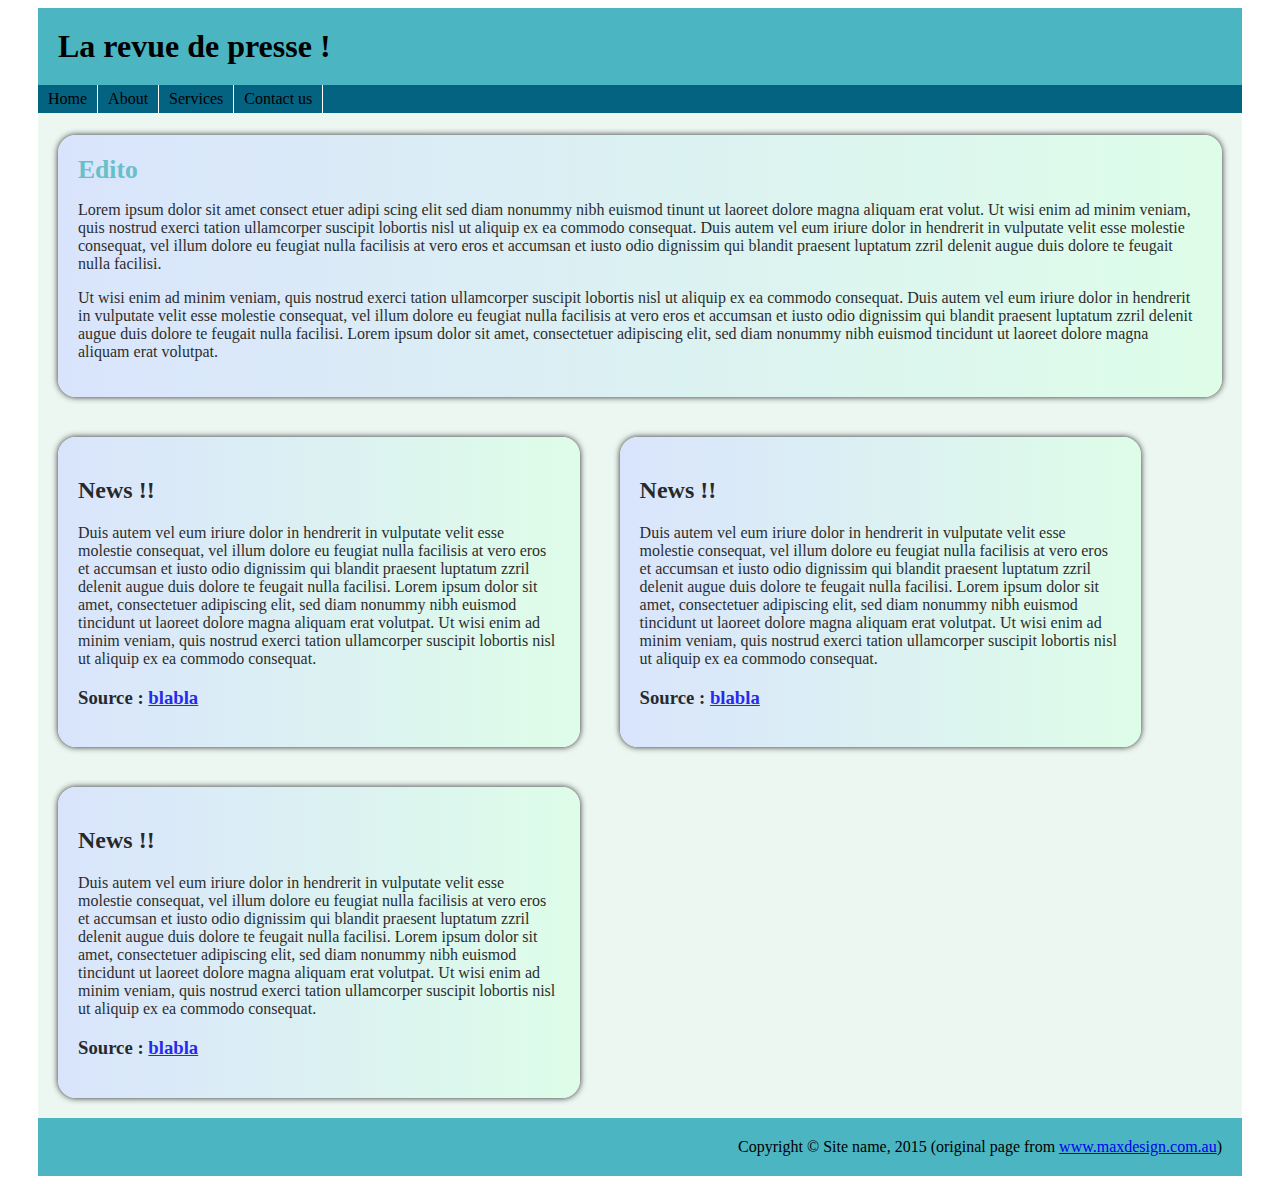
<file: index.html>
<!DOCTYPE html PUBLIC "-//W3C//DTD XHTML 1.0 Strict//FR"
        "http://www.w3.org/TR/xhtml1/DTD/xhtml1-strict.dtd">
<html xmlns="http://www.w3.org/1999/xhtml" xml:lang="fr" lang="fr">
<head>
	<meta http-equiv="content-type" content="text/html; charset=utf-8" />
	<title>Revue de presse</title>
	
	<link rel="stylesheet" href="style.css" type="text/css" media="screen" />
</head>
<body>
<div id="container">
	<div id="header">
		<h1>
			La revue de presse !
		</h1>
	</div>
	<div id="navigation">
		<ul>
			<li><a href="#">Home</a></li>
			<li><a href="#">About</a></li>
			<li><a href="#">Services</a></li>
			<li><a href="#">Contact us</a></li>
		</ul>
	</div>

	<div id="edito">
		<h2>
			Edito
		</h2>
		<p>
			Lorem ipsum dolor sit amet consect etuer adipi scing elit sed diam nonummy nibh euismod tinunt ut laoreet dolore magna aliquam erat volut. Ut wisi enim ad minim veniam, quis nostrud exerci tation ullamcorper suscipit lobortis nisl ut aliquip ex ea commodo consequat. Duis autem vel eum iriure dolor in hendrerit in vulputate velit esse molestie consequat, vel illum dolore eu feugiat nulla facilisis at vero eros et accumsan et iusto odio dignissim qui blandit praesent luptatum zzril delenit augue duis dolore te feugait nulla facilisi.
		</p>
		<p>
			Ut wisi enim ad minim veniam, quis nostrud exerci tation ullamcorper suscipit lobortis nisl ut aliquip ex ea commodo consequat. Duis autem vel eum iriure dolor in hendrerit in vulputate velit esse molestie consequat, vel illum dolore eu feugiat nulla facilisis at vero eros et accumsan et iusto odio dignissim qui blandit praesent luptatum zzril delenit augue duis dolore te feugait nulla facilisi. Lorem ipsum dolor sit amet, consectetuer adipiscing elit, sed diam nonummy nibh euismod tincidunt ut laoreet dolore magna aliquam erat volutpat.
		</p>
		
	</div>
	
	<div id="news">
		<h2>
			News !!
		</h2>
		<p>
			Duis autem vel eum iriure dolor in hendrerit in vulputate velit esse molestie consequat, vel illum dolore eu feugiat nulla facilisis at vero eros et accumsan et iusto odio dignissim qui blandit praesent luptatum zzril delenit augue duis dolore te feugait nulla facilisi. Lorem ipsum dolor sit amet, consectetuer adipiscing elit, sed diam nonummy nibh euismod tincidunt ut laoreet dolore magna aliquam erat volutpat. Ut wisi enim ad minim veniam, quis nostrud exerci tation ullamcorper suscipit lobortis nisl ut aliquip ex ea commodo consequat.
		</p>
		<h3>Source : <a href="#">blabla</a>
		</h3>
	</div>

	<div id="news">
		<h2>
			News !!
		</h2>
		<p>
			Duis autem vel eum iriure dolor in hendrerit in vulputate velit esse molestie consequat, vel illum dolore eu feugiat nulla facilisis at vero eros et accumsan et iusto odio dignissim qui blandit praesent luptatum zzril delenit augue duis dolore te feugait nulla facilisi. Lorem ipsum dolor sit amet, consectetuer adipiscing elit, sed diam nonummy nibh euismod tincidunt ut laoreet dolore magna aliquam erat volutpat. Ut wisi enim ad minim veniam, quis nostrud exerci tation ullamcorper suscipit lobortis nisl ut aliquip ex ea commodo consequat.
		</p>
		<h3>Source : <a href="#">blabla</a>
		</h3>
	</div>
	<div id="news">
		<h2>
			News !!
		</h2>
		<p>
			Duis autem vel eum iriure dolor in hendrerit in vulputate velit esse molestie consequat, vel illum dolore eu feugiat nulla facilisis at vero eros et accumsan et iusto odio dignissim qui blandit praesent luptatum zzril delenit augue duis dolore te feugait nulla facilisi. Lorem ipsum dolor sit amet, consectetuer adipiscing elit, sed diam nonummy nibh euismod tincidunt ut laoreet dolore magna aliquam erat volutpat. Ut wisi enim ad minim veniam, quis nostrud exerci tation ullamcorper suscipit lobortis nisl ut aliquip ex ea commodo consequat.
		</p>
		<h3>Source : <a href="#">blabla</a>
		</h3>
	</div>


	<div id="footer">
		Copyright © Site name, 2015
		(original page from <a href="http://www.maxdesign.com.au/articles/css-layouts/one-liquid/">www.maxdesign.com.au</a>)
	</div>
</div>
</body>
</html>
</file>
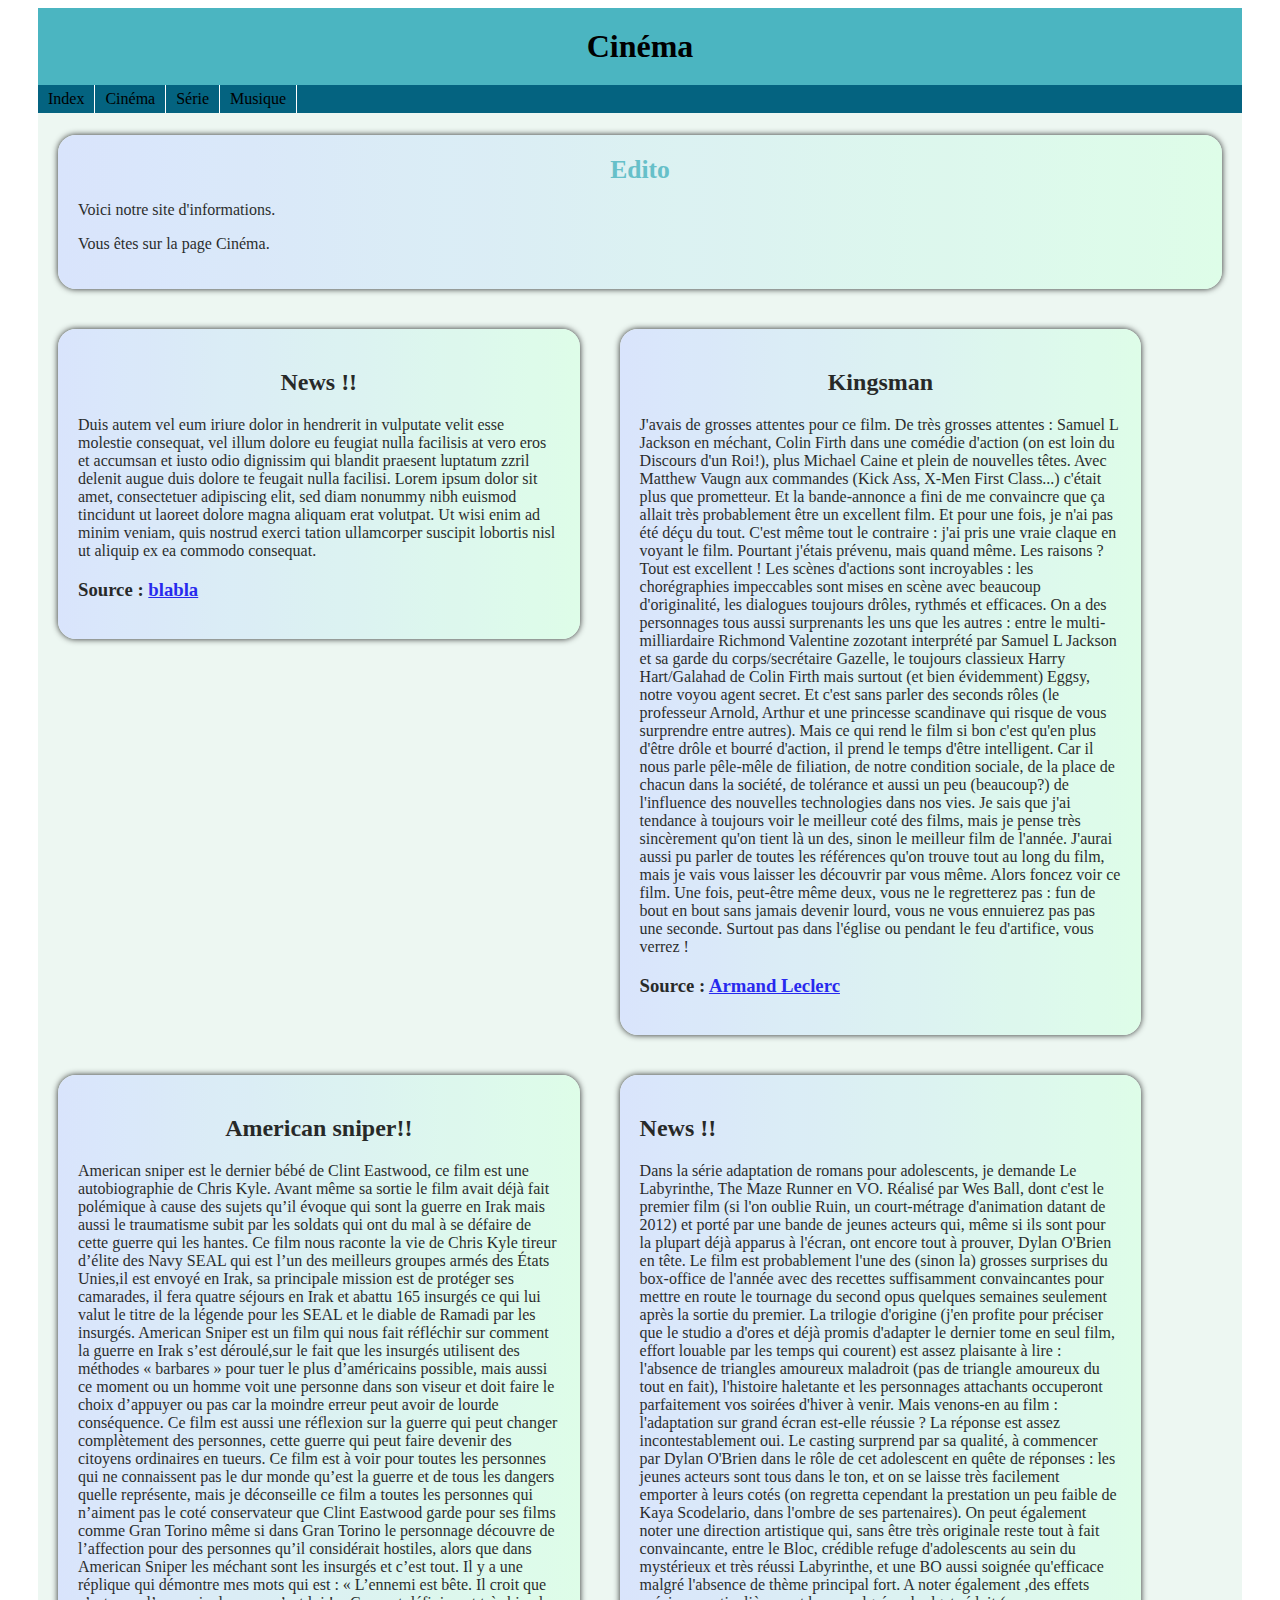
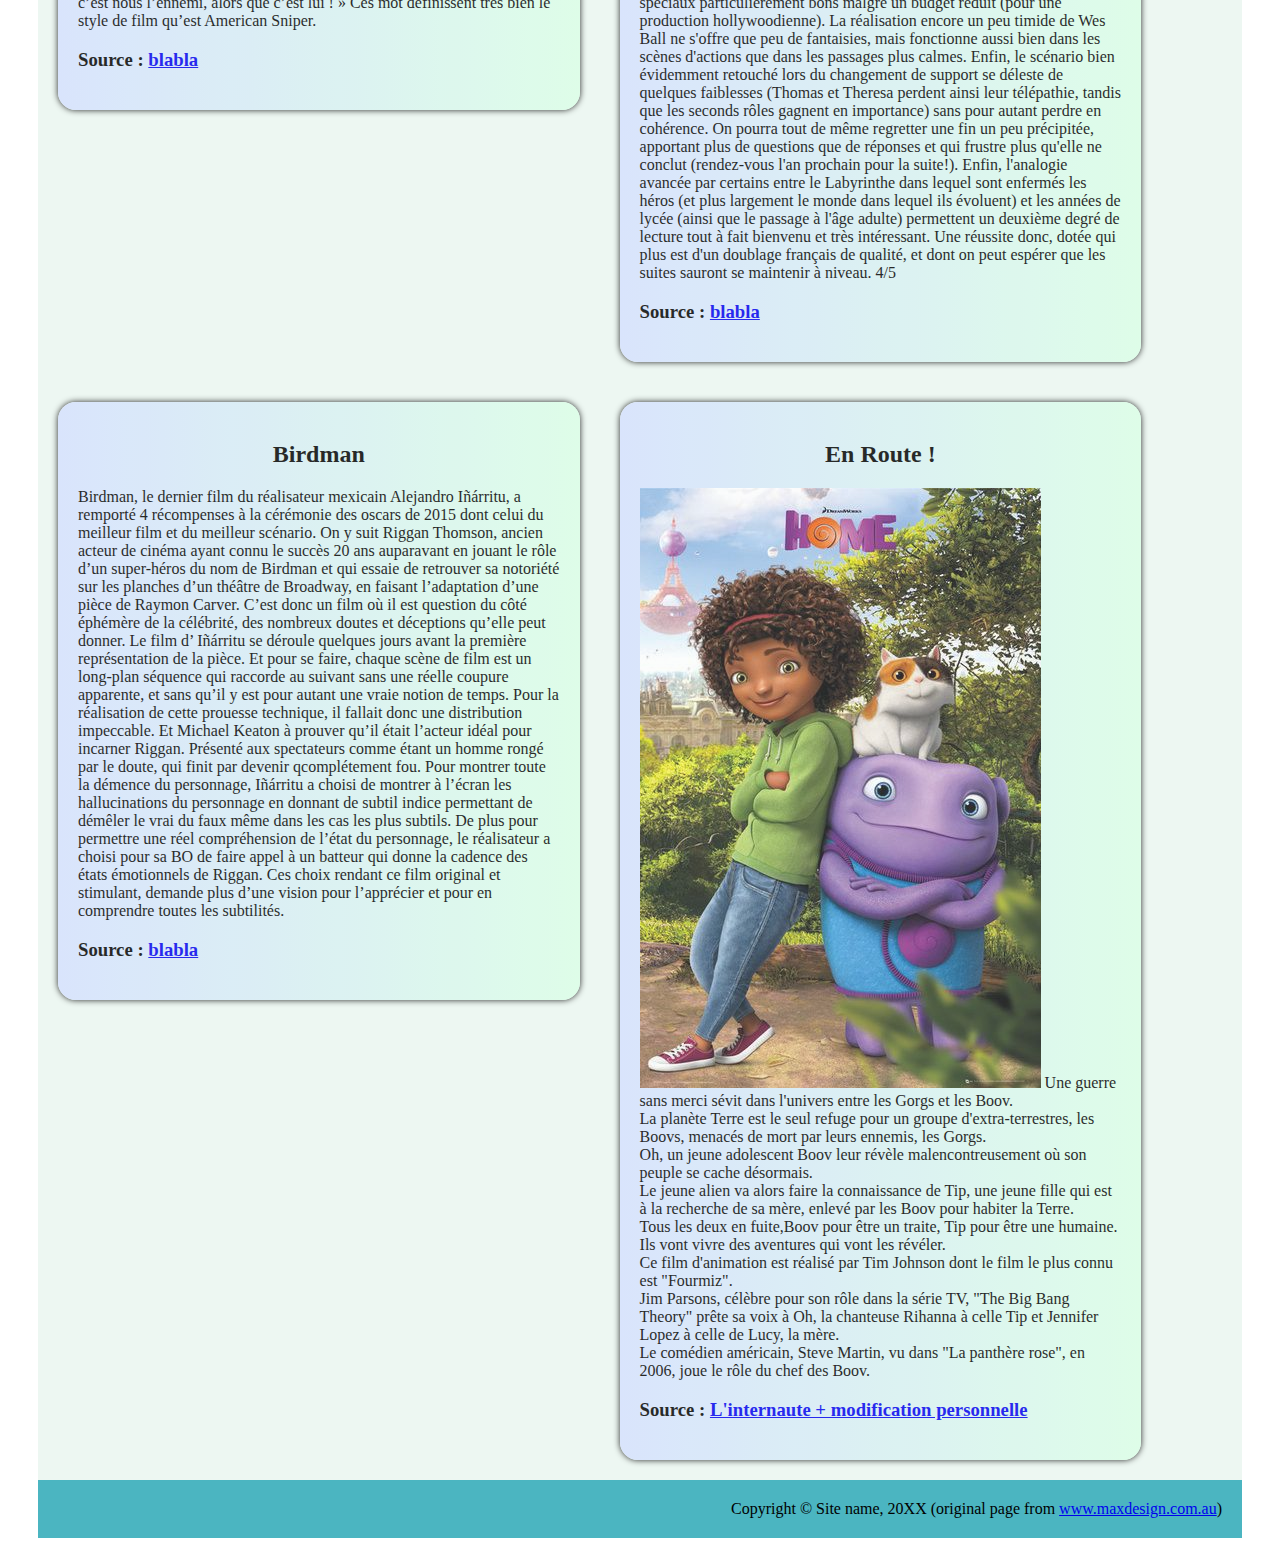
<file: cinema.html>
<!DOCTYPE html PUBLIC "-//W3C//DTD XHTML 1.0 Strict//FR"
        "http://www.w3.org/TR/xhtml1/DTD/xhtml1-strict.dtd">
<html xmlns="http://www.w3.org/1999/xhtml" xml:lang="fr" lang="fr">
<head>
	<meta http-equiv="content-type" content="text/html; charset=utf-8" />
	<title>Revue de presse</title>
	
	<link rel="stylesheet" href="style.css" type="text/css" media="screen" />
</head>
<body>
<div id="container">
	<div id="header">
		<h1>
			<center>Cinéma</center>
		</h1>
	</div>
	<div id="navigation">
		<ul>	
			<li><a href="index.html">Index</a></li>
			<li><a href="cinema.html">Cinéma</a></li>
			<li><a href="serie.html">Série</a></li>
			<li><a href="musique.html">Musique</a></li>
		</ul>
	</div>

	<div id="edito">
		<h2>
			<center>Edito</center>
		</h2>
		<p>
			Voici notre site d'informations.
		</p>
		<p>
			Vous êtes sur la page Cinéma.
		</p>
		
	</div>
	
	
	
	<!-- Jonathan -->
	<div id="news">
		<h2>
			<center>News !!</center>
		</h2>
		<p>
			Duis autem vel eum iriure dolor in hendrerit in vulputate velit esse molestie consequat, vel illum dolore eu feugiat nulla facilisis at vero eros et accumsan et iusto odio dignissim qui blandit praesent luptatum zzril delenit augue duis dolore te feugait nulla facilisi. Lorem ipsum dolor sit amet, consectetuer adipiscing elit, sed diam nonummy nibh euismod tincidunt ut laoreet dolore magna aliquam erat volutpat. Ut wisi enim ad minim veniam, quis nostrud exerci tation ullamcorper suscipit lobortis nisl ut aliquip ex ea commodo consequat.
		</p>
		<h3>Source : <a href="#">blabla</a>
		</h3>
	</div>



	<!-- Nicolas -->
	<div id="news">
		<h2>
			<center>Kingsman</center>
		</h2>
		<p>
			J'avais de grosses attentes pour ce film. De très grosses attentes : Samuel L Jackson en méchant, Colin Firth dans une comédie d'action (on est loin du Discours d'un Roi!), plus Michael Caine et plein de nouvelles têtes. Avec Matthew Vaugn aux commandes (Kick Ass, X-Men First Class...) c'était plus que prometteur. Et la bande-annonce a fini de me convaincre que ça allait très probablement être un excellent film. Et pour une fois, je n'ai pas été déçu du tout. C'est même tout le contraire : j'ai pris une vraie claque en voyant le film. Pourtant j'étais prévenu, mais quand même. Les raisons ? Tout est excellent ! Les scènes d'actions sont incroyables : les chorégraphies impeccables sont mises en scène avec beaucoup d'originalité, les dialogues toujours drôles, rythmés et efficaces. On a des personnages tous aussi surprenants les uns que les autres : entre le multi-milliardaire Richmond Valentine zozotant interprété par Samuel L Jackson et sa garde du corps/secrétaire Gazelle, le toujours classieux Harry Hart/Galahad de Colin Firth mais surtout (et bien évidemment) Eggsy, notre voyou agent secret. Et c'est sans parler des seconds rôles (le professeur Arnold, Arthur et une princesse scandinave qui risque de vous surprendre entre autres). Mais ce qui rend le film si bon c'est qu'en plus d'être drôle et bourré d'action, il prend le temps d'être intelligent. Car il nous parle pêle-mêle de filiation, de notre condition sociale, de la place de chacun dans la société, de tolérance et aussi un peu (beaucoup?) de l'influence des nouvelles technologies dans nos vies. Je sais que j'ai tendance à toujours voir le meilleur coté des films, mais je pense très sincèrement qu'on tient là un des, sinon le meilleur film de l'année. J'aurai aussi pu parler de toutes les références qu'on trouve tout au long du film, mais je vais vous laisser les découvrir par vous même. Alors foncez voir ce film. Une fois, peut-être même deux, vous ne le regretterez pas : fun de bout en bout sans jamais devenir lourd, vous ne vous ennuierez pas pas une seconde. Surtout pas dans l'église ou pendant le feu d'artifice, vous verrez ! 
		</p>
		<h3>Source : <a href="#">Armand Leclerc</a>
		</h3>
	</div>
	
	
	
	<!-- N'Euriel -->
	<div id="news">
		<h2>
			<center> American sniper!!</center>
		</h2>
		<p>
			American sniper est le dernier bébé de Clint Eastwood, ce film est une autobiographie de Chris Kyle. Avant même sa sortie le film avait déjà fait polémique à cause des sujets qu’il évoque qui sont la guerre en Irak mais aussi le traumatisme subit par les soldats qui ont du mal à se défaire de cette guerre qui les hantes. Ce film nous raconte la vie de Chris Kyle tireur d’élite des Navy SEAL qui est l’un des meilleurs groupes armés des États Unies,il est envoyé en Irak, sa principale mission est de protéger ses camarades, il fera quatre séjours en Irak et abattu 165 insurgés ce qui lui valut le titre de la légende pour les SEAL et le diable de Ramadi par les insurgés. American Sniper est un film qui nous fait réfléchir sur comment la guerre en Irak s’est déroulé,sur le fait que les insurgés utilisent des méthodes « barbares » pour tuer le plus d’américains possible, mais aussi ce moment ou un homme voit une personne dans son viseur et doit faire le choix d’appuyer ou pas car la moindre erreur peut avoir de lourde conséquence. Ce film est aussi une réflexion sur la guerre qui peut changer complètement des personnes, cette guerre qui peut faire devenir des citoyens ordinaires en tueurs. Ce film est à voir pour toutes les personnes qui ne connaissent pas le dur monde qu’est la guerre et de tous les dangers quelle représente, mais je déconseille ce film a toutes les personnes qui n’aiment pas le coté conservateur que Clint Eastwood garde pour ses films comme Gran Torino même si dans Gran Torino le personnage découvre de l’affection pour des personnes qu’il considérait hostiles, alors que dans American Sniper les méchant sont les insurgés et c’est tout. Il y a une réplique qui démontre mes mots qui est : « L’ennemi est bête. Il croit que c’est nous l’ennemi, alors que c’est lui ! » Ces mot définissent très bien le style de film qu’est American Sniper. 
		</p>
		<h3>Source : <a href="#">blabla</a>
		</h3>
	</div>



	<!-- Armand -->
	<div id="news">
		<h2>
			News !!
		</h2>
		<p>
			Dans la série adaptation de romans pour adolescents, je demande Le Labyrinthe, The Maze Runner en VO. Réalisé par Wes Ball, dont c'est le premier film (si l'on oublie Ruin, un court-métrage d'animation datant de 2012) et porté par une bande de jeunes acteurs qui, même si ils sont pour la plupart déjà apparus à l'écran, ont encore tout à prouver, Dylan O'Brien en tête. Le film est probablement l'une des (sinon la) grosses surprises du box-office de l'année avec des recettes suffisamment convaincantes pour mettre en route le tournage du second opus quelques semaines seulement après la sortie du premier. La trilogie d'origine (j'en profite pour préciser que le studio a d'ores et déjà promis d'adapter le dernier tome en seul film, effort louable par les temps qui courent) est assez plaisante à lire : l'absence de triangles amoureux maladroit (pas de triangle amoureux du tout en fait), l'histoire haletante et les personnages attachants occuperont parfaitement vos soirées d'hiver à venir. Mais venons-en au film : l'adaptation sur grand écran est-elle réussie ? La réponse est assez incontestablement oui. Le casting surprend par sa qualité, à commencer par Dylan O'Brien dans le rôle de cet adolescent en quête de réponses : les jeunes acteurs sont tous dans le ton, et on se laisse très facilement emporter à leurs cotés (on regretta cependant la prestation un peu faible de Kaya Scodelario, dans l'ombre de ses partenaires). On peut également noter une direction artistique qui, sans être très originale reste tout à fait convaincante, entre le Bloc, crédible refuge d'adolescents au sein du mystérieux et très réussi Labyrinthe, et une BO aussi soignée qu'efficace malgré l'absence de thème principal fort. A noter également ,des effets spéciaux particulièrement bons malgré un budget réduit (pour une production hollywoodienne). La réalisation encore un peu timide de Wes Ball ne s'offre que peu de fantaisies, mais fonctionne aussi bien dans les scènes d'actions que dans les passages plus calmes. Enfin, le scénario bien évidemment retouché lors du changement de support se déleste de quelques faiblesses (Thomas et Theresa perdent ainsi leur télépathie, tandis que les seconds rôles gagnent en importance) sans pour autant perdre en cohérence. On pourra tout de même regretter une fin un peu précipitée, apportant plus de questions que de réponses et qui frustre plus qu'elle ne conclut (rendez-vous l'an prochain pour la suite!). Enfin, l'analogie avancée par certains entre le Labyrinthe dans lequel sont enfermés les héros (et plus largement le monde dans lequel ils évoluent) et les années de lycée (ainsi que le passage à l'âge adulte) permettent un deuxième degré de lecture tout à fait bienvenu et très intéressant. Une réussite donc, dotée qui plus est d'un doublage français de qualité, et dont on peut espérer que les suites sauront se maintenir à niveau. 4/5 
		</p>
		<h3>Source : <a href="#">blabla</a>
		</h3>
	</div>



	<!-- Kiki' -->
	<div id="news">
		<h2>
			<center>Birdman</center>
		</h2>
		<p>
			Birdman, le dernier film du réalisateur mexicain Alejandro Iñárritu, a remporté 4 récompenses à la cérémonie des oscars de 2015 dont celui du meilleur film et du meilleur scénario. On y suit Riggan Thomson, ancien acteur de cinéma ayant connu le succès 20 ans auparavant en jouant le rôle d’un super-héros du nom de Birdman et qui essaie de retrouver sa notoriété sur les planches d’un théâtre de Broadway, en faisant l’adaptation d’une pièce de Raymon Carver. C’est donc un film où il est question du côté éphémère de la célébrité, des nombreux doutes et déceptions qu’elle peut donner. Le film d’ Iñárritu se déroule quelques jours avant la première représentation de la pièce. Et pour se faire, chaque scène de film est un long-plan séquence qui raccorde au suivant sans une réelle coupure apparente, et sans qu’il y est pour autant une vraie notion de temps. Pour la réalisation de cette prouesse technique, il fallait donc une distribution impeccable. Et Michael Keaton à prouver qu’il était l’acteur idéal pour incarner Riggan. Présenté aux spectateurs comme étant un homme rongé par le doute, qui finit par devenir qcomplétement fou. Pour montrer toute la démence du personnage, Iñárritu a choisi de montrer à l’écran les hallucinations du personnage en donnant de subtil indice permettant de démêler le vrai du faux même dans les cas les plus subtils. De plus pour permettre une réel compréhension de l’état du personnage, le réalisateur a choisi pour sa BO de faire appel à un batteur qui donne la cadence des états émotionnels de Riggan. Ces choix rendant ce film original et stimulant, demande plus d’une vision pour l’apprécier et pour en comprendre toutes les subtilités. 
		</p>
		<h3>Source : <a href="#">blabla</a>
		</h3>
	</div>



	<!-- Valou' -->
	<div id="news">
		<h2>
			<center> En Route ! </center>
		</h2>
		<p>
			<img src="enroute.jpg" alt="illustration"/>
Une guerre sans merci sévit dans l'univers entre les Gorgs et les Boov.
<br/>La planète Terre est le seul refuge pour un groupe d'extra-terrestres, les Boovs, menacés de mort par leurs ennemis, les Gorgs.
<br/>Oh, un jeune adolescent Boov leur révèle malencontreusement où son peuple se cache désormais.
<br/>Le jeune alien va alors faire la connaissance de Tip, une jeune fille qui est à la recherche de sa mère, enlevé par les Boov pour habiter la Terre.
<br/>Tous les deux en fuite,Boov pour être un traite, Tip pour être une humaine.
<br/>Ils vont vivre des aventures qui vont les révéler.
<br/>Ce film d'animation est réalisé par Tim Johnson dont le film le plus connu est "Fourmiz".
<br/>Jim Parsons, célèbre pour son rôle dans la série TV, "The Big Bang Theory" prête sa voix à Oh, la chanteuse Rihanna à celle Tip et Jennifer Lopez à celle de Lucy, la mère.
<br/>Le comédien américain, Steve Martin, vu dans "La panthère rose", en 2006, joue le rôle du chef des Boov.
<br/>
</p>
		<h3>Source : <a href="#">L'internaute + modification personnelle</a>
		</h3>
	</div>


	<div id="footer">
		Copyright © Site name, 20XX
		(original page from <a href="http://www.maxdesign.com.au/articles/css-layouts/one-liquid/">www.maxdesign.com.au</a>)
	</div>
</div>
</body>
</html>
</file>
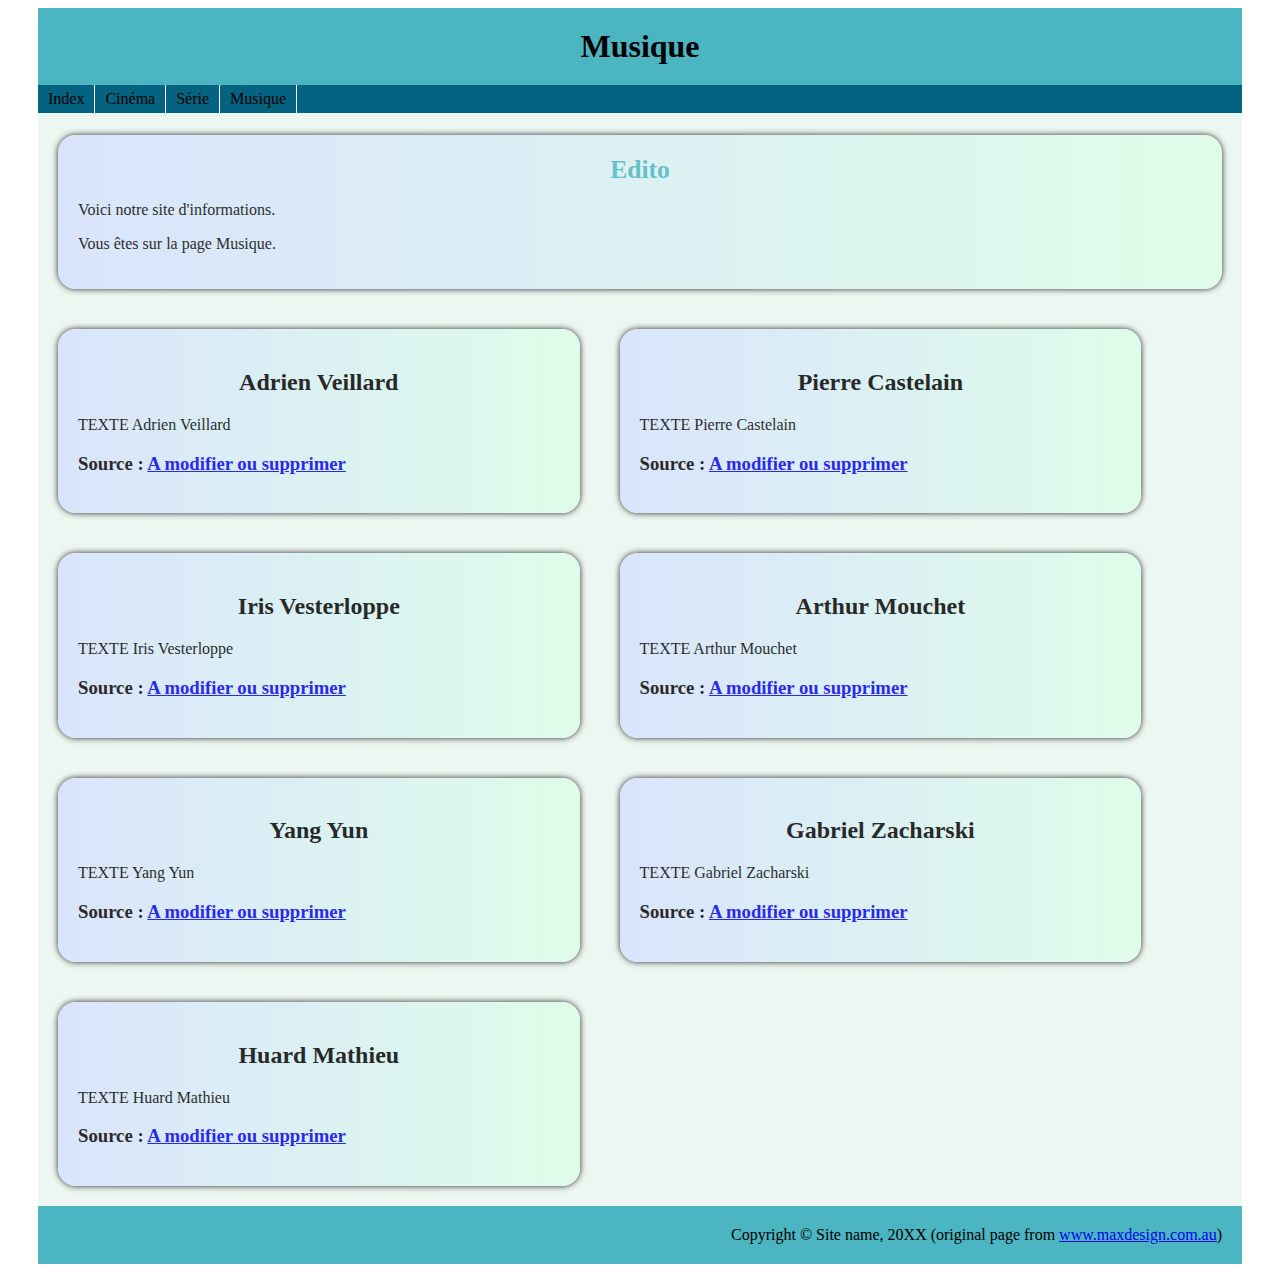
<file: musique.html>
<!DOCTYPE html PUBLIC "-//W3C//DTD XHTML 1.0 Strict//FR"
        "http://www.w3.org/TR/xhtml1/DTD/xhtml1-strict.dtd">
<html xmlns="http://www.w3.org/1999/xhtml" xml:lang="fr" lang="fr">
<head>
	<meta http-equiv="content-type" content="text/html; charset=utf-8" />
	<title>Revue de presse</title>
	
	<link rel="stylesheet" href="style.css" type="text/css" media="screen" />
</head>
<body>
<div id="container">
	<div id="header">
		<h1>
			<center>Musique</center>
		</h1>
	</div>
	<div id="navigation">
		<ul>	
			<li><a href="index.html">Index</a></li>
			<li><a href="cinema.html">Cinéma</a></li>
			<li><a href="serie.html">Série</a></li>
			<li><a href="musique.html">Musique</a></li>
		</ul>
	</div>

	<div id="edito">
		<h2>
			<center>Edito</center>
		</h2>
		<p>
			Voici notre site d'informations.
		</p>
		<p>
			Vous êtes sur la page Musique.
		</p>
		
	</div>
	
	<div id="news">
		<h2>
			<center>Adrien Veillard</center>
		</h2>
		<p>
		TEXTE Adrien Veillard
		</p>
		<h3>Source : <a href="#">A modifier ou supprimer</a>
		</h3>
	</div>

	<div id="news">
		<h2>
			<center>Pierre Castelain</center>
		</h2>
		<p>
		TEXTE Pierre Castelain
		</p>
		<h3>Source : <a href="#">A modifier ou supprimer</a>
		</h3>
	</div>
	<div id="news">
		<h2>
			<center>Iris Vesterloppe</center>
		</h2>
		<p>
		TEXTE Iris Vesterloppe
		</p>
		<h3>Source : <a href="#">A modifier ou supprimer</a>
		</h3>
	</div>

	<div id="news">
		<h2>
			<center>Arthur Mouchet</center>
		</h2>
		<p>
		TEXTE Arthur Mouchet
		</p>
		<h3>Source : <a href="#">A modifier ou supprimer</a>
		</h3>
	</div>

	<div id="news">
		<h2>
			<center>Yang Yun</center>
		</h2>
		<p>
		TEXTE Yang Yun
		</p>
		<h3>Source : <a href="#">A modifier ou supprimer</a>
		</h3>
	</div>
	
	<div id="news">
		<h2>
			<center>Gabriel Zacharski</center>
		</h2>
		<p>
		TEXTE Gabriel Zacharski
		</p>
		<h3>Source : <a href="#">A modifier ou supprimer</a>
		</h3>
	</div>

	<div id="news">
		<h2>
			<center>Huard Mathieu</center>
		</h2>
		<p>
		TEXTE Huard Mathieu
		</p>
		<h3>Source : <a href="#">A modifier ou supprimer</a>
		</h3>
	</div>

	<div id="footer">
		Copyright © Site name, 20XX
		(original page from <a href="http://www.maxdesign.com.au/articles/css-layouts/one-liquid/">www.maxdesign.com.au</a>)
	</div>
</div>
</body>
</html>
</file>
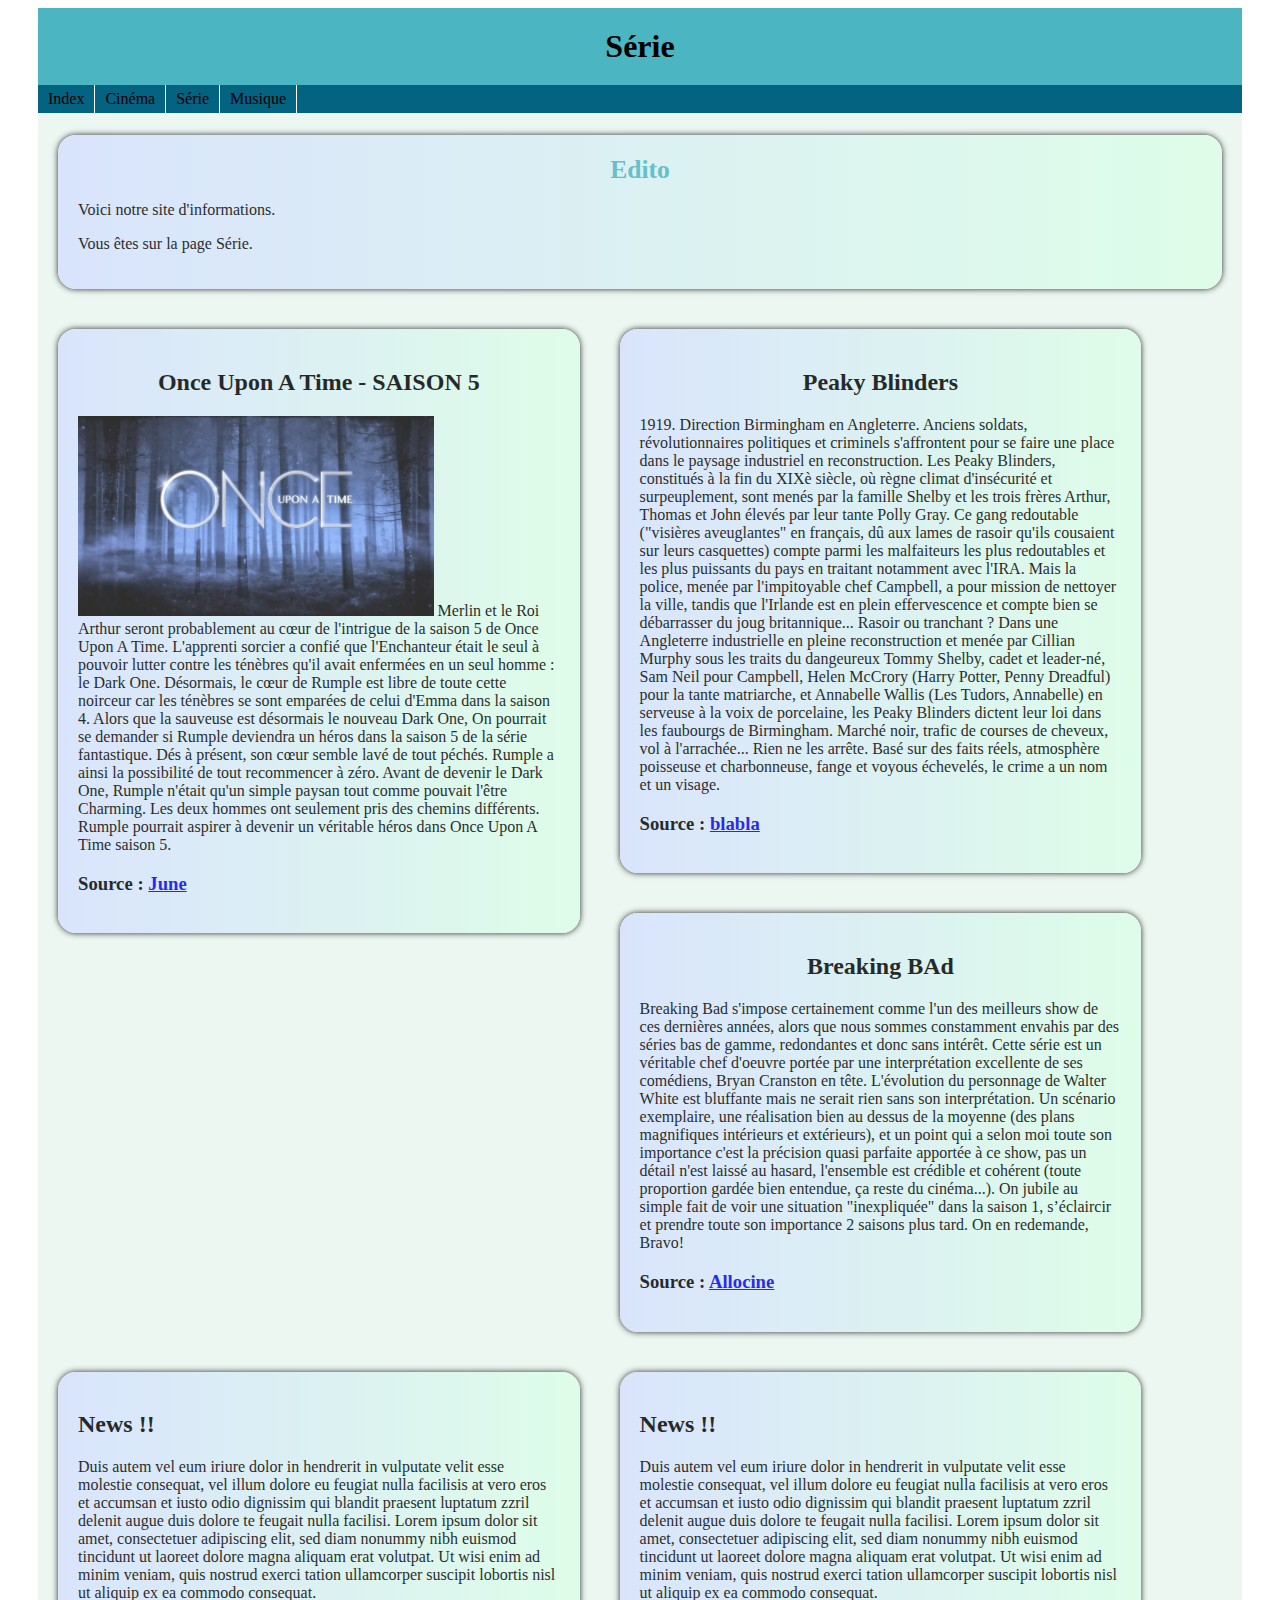
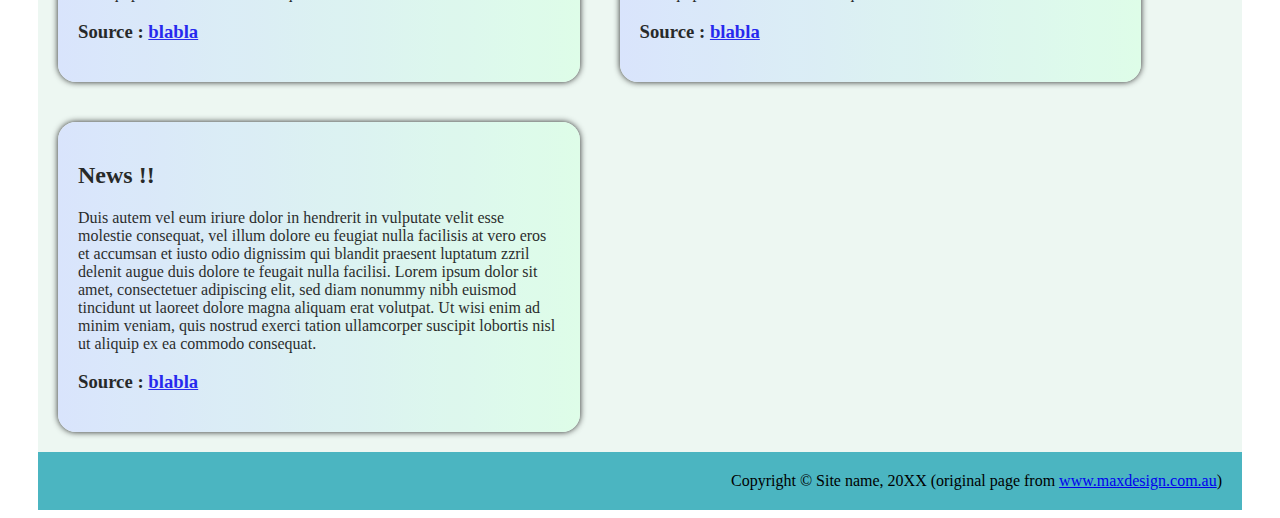
<file: serie.html>
<!DOCTYPE html PUBLIC "-//W3C//DTD XHTML 1.0 Strict//FR"
        "http://www.w3.org/TR/xhtml1/DTD/xhtml1-strict.dtd">
<html xmlns="http://www.w3.org/1999/xhtml" xml:lang="fr" lang="fr">
<head>
	<meta http-equiv="content-type" content="text/html; charset=utf-8" />
	<title>Revue de presse</title>
	
	<link rel="stylesheet" href="style.css" type="text/css" media="screen" />
</head>
<body>
<div id="container">
	<div id="header">
		<h1>
			<center>Série</center>
		</h1>
	</div>
	<div id="navigation">
		<ul>	
			<li><a href="index.html">Index</a></li>
			<li><a href="cinema.html">Cinéma</a></li>
			<li><a href="serie.html">Série</a></li>
			<li><a href="musique.html">Musique</a></li>
		</ul>
	</div>

	<div id="edito">
		<h2>
			<center>Edito</center>
		</h2>
		<p>
			Voici notre site d'informations.
		</p>
		<p>
			Vous êtes sur la page Série.
		</p>
		
	</div>
	
	
	<!-- Heloise -->
	<div id="news">
		<h2>
			<center>Once Upon A Time - SAISON 5 </center>
		</h2>
		<p>
<img id="OUAT" src="ouat.jpg" height="200">
			Merlin et le Roi Arthur seront probablement au cœur de l'intrigue de la saison 5 de Once Upon A Time. L'apprenti sorcier a confié que l'Enchanteur était le seul à pouvoir lutter contre les ténèbres qu'il avait enfermées en un seul homme : le Dark One. Désormais, le cœur de Rumple est libre de toute cette noirceur car les ténèbres se sont emparées de celui d'Emma dans la saison 4. Alors que la sauveuse est désormais le nouveau Dark One, On pourrait se demander si Rumple deviendra un héros dans la saison 5 de la série fantastique. Dés à présent, son cœur semble lavé de tout péchés. Rumple a ainsi la possibilité de tout recommencer à zéro. Avant de devenir le Dark One, Rumple n'était qu'un simple paysan tout comme pouvait l'être Charming. Les deux hommes ont seulement pris des chemins différents. Rumple pourrait aspirer à devenir un véritable héros dans Once Upon A Time saison 5.
		</p>
		<h3>Source : <a href="http://www.june.fr/once-upon-a-time-saison-5-rumple-peut-il-devenir-un-heros-a409447.html">June</a>
		</h3>
	</div>

	<!-- Ludivine -->
	<div id="news">
		<h2>
			<center>Peaky Blinders</center>
		</h2>
		<p>
1919. Direction Birmingham en Angleterre. Anciens soldats, révolutionnaires politiques et criminels s'affrontent pour se faire une place dans le paysage industriel en reconstruction. Les Peaky Blinders, constitués à la fin du XIXè siècle, où règne climat d'insécurité et surpeuplement, sont menés par la famille Shelby et les trois frères Arthur, Thomas et John élevés par leur tante Polly Gray. Ce gang redoutable ("visières aveuglantes" en français, dû aux lames de rasoir qu'ils cousaient sur leurs casquettes) compte parmi les malfaiteurs les plus redoutables et les plus puissants du pays en traitant notamment avec l'IRA. Mais la police, menée par l'impitoyable chef Campbell, a pour mission de nettoyer la ville, tandis que l'Irlande est en plein effervescence et compte bien se débarrasser du joug britannique...

Rasoir ou tranchant ?
Dans une Angleterre industrielle en pleine reconstruction et menée par Cillian Murphy sous les traits du dangeureux Tommy Shelby, cadet et leader-né, Sam Neil pour Campbell, Helen McCrory (Harry Potter, Penny Dreadful) pour la tante matriarche, et Annabelle Wallis (Les Tudors, Annabelle) en serveuse à la voix de porcelaine, les Peaky Blinders dictent leur loi dans les faubourgs de Birmingham. Marché noir, trafic de courses de cheveux, vol à l'arrachée... Rien ne les arrête. Basé sur des faits réels, atmosphère poisseuse et charbonneuse, fange et voyous échevelés, le crime a un nom et un visage.
		</p>
		<h3>Source : <a href="#">blabla</a>
		</h3>
	</div>
	
	<!-- Odin -->
	<div id="news">
		<h2>
			<center>Breaking BAd</center>
		</h2>
		<p>
			 Breaking Bad s'impose certainement comme l'un des meilleurs show de ces dernières années, alors que nous sommes constamment envahis par des séries bas de gamme, redondantes et donc sans intérêt. Cette série est un véritable chef d'oeuvre portée par une interprétation excellente de ses comédiens, Bryan Cranston en tête. L'évolution du personnage de Walter White est bluffante mais ne serait rien sans son interprétation. Un scénario exemplaire, une réalisation bien au dessus de la moyenne (des plans magnifiques intérieurs et extérieurs), et un point qui a selon moi toute son importance c'est la précision quasi parfaite apportée à ce show, pas un détail n'est laissé au hasard, l'ensemble est crédible et cohérent (toute proportion gardée bien entendue, ça reste du cinéma...). On jubile au simple fait de voir une situation "inexpliquée" dans la saison 1, s’éclaircir et prendre toute son importance 2 saisons plus tard. On en redemande, Bravo! 
		</p>
		<h3>Source : <a href="http://www.allocine.fr/series/ficheserie_gen_cserie=3517.html">Allocine</a>
		</h3>
	</div>

	<!-- Gael -->
	<div id="news">
		<h2>
			News !!
		</h2>
		<p>
			Duis autem vel eum iriure dolor in hendrerit in vulputate velit esse molestie consequat, vel illum dolore eu feugiat nulla facilisis at vero eros et accumsan et iusto odio dignissim qui blandit praesent luptatum zzril delenit augue duis dolore te feugait nulla facilisi. Lorem ipsum dolor sit amet, consectetuer adipiscing elit, sed diam nonummy nibh euismod tincidunt ut laoreet dolore magna aliquam erat volutpat. Ut wisi enim ad minim veniam, quis nostrud exerci tation ullamcorper suscipit lobortis nisl ut aliquip ex ea commodo consequat.
		</p>
		<h3>Source : <a href="#">blabla</a>
		</h3>
	</div>
	
	<!-- Laure -->
	<div id="news">
		<h2>
			News !!
		</h2>
		<p>
			Duis autem vel eum iriure dolor in hendrerit in vulputate velit esse molestie consequat, vel illum dolore eu feugiat nulla facilisis at vero eros et accumsan et iusto odio dignissim qui blandit praesent luptatum zzril delenit augue duis dolore te feugait nulla facilisi. Lorem ipsum dolor sit amet, consectetuer adipiscing elit, sed diam nonummy nibh euismod tincidunt ut laoreet dolore magna aliquam erat volutpat. Ut wisi enim ad minim veniam, quis nostrud exerci tation ullamcorper suscipit lobortis nisl ut aliquip ex ea commodo consequat.
		</p>
		<h3>Source : <a href="#">blabla</a>
		</h3>
	</div>

	<!-- Valentin -->
	<div id="news">
		<h2>
			News !!
		</h2>
		<p>
			Duis autem vel eum iriure dolor in hendrerit in vulputate velit esse molestie consequat, vel illum dolore eu feugiat nulla facilisis at vero eros et accumsan et iusto odio dignissim qui blandit praesent luptatum zzril delenit augue duis dolore te feugait nulla facilisi. Lorem ipsum dolor sit amet, consectetuer adipiscing elit, sed diam nonummy nibh euismod tincidunt ut laoreet dolore magna aliquam erat volutpat. Ut wisi enim ad minim veniam, quis nostrud exerci tation ullamcorper suscipit lobortis nisl ut aliquip ex ea commodo consequat.
		</p>
		<h3>Source : <a href="#">blabla</a>
		</h3>
	</div>


	<div id="footer">
		Copyright © Site name, 20XX
		(original page from <a href="http://www.maxdesign.com.au/articles/css-layouts/one-liquid/">www.maxdesign.com.au</a>)
	</div>
</div>
</body>
</html>
</file>
<file: style.css>
#container
{
	margin: 0 30px;
	background: #EDF7F2;
}

#header
{
	background: #4BB5C1;
	padding: 20px;
}

#header h1 { margin: 0; }

#navigation
{
	float: left;
	width: 100%;
	background: #046380;
}

#navigation ul
{
	margin: 0;
	padding: 0;
}

#navigation ul li
{
	list-style-type: none;
	display: inline;
}

#navigation li a
{
	display: block;
	float: left;
	padding: 5px 10px;
	color: #000000;
	text-decoration: none;
	border-right: 1px solid #fff;
}

#navigation li a:hover { background: #383; }

#edito
{
	clear: left;
	padding: 20px;
	margin: 20px;
	margin-top:50px;
	-webkit-border-radius: 18px;
	border-radius: 18px;
	-webkit-box-shadow: 0px 0px 6px #000000;
	box-shadow: 0px 0px 6px #000000;
	background-image: -webkit-gradient(linear, left top, right top, from(#d6e1ff), to(#dbffe7));
	background-image: -webkit-linear-gradient(left, #d6e1ff, #dbffe7);
	background-image: linear-gradient(left, #d6e1ff, #dbffe7);
	-webkit-background-clip: padding-box;
	background-clip: padding-box;
	opacity: 0.83;
}

#edito h2
{
	color: #4BB5C1;
	font-size: 160%;
	margin: 0 0 .5em;
}

#news
{	
	float: left;
	width: 40%;
	padding: 20px;
	margin: 20px;
	-webkit-border-radius: 18px;
	border-radius: 18px;
	-webkit-box-shadow: 0px 0px 6px #000000;
	box-shadow: 0px 0px 6px #000000;
	background-image: -webkit-gradient(linear, left top, right top, from(#d6e1ff), to(#dbffe7));
	background-image: -webkit-linear-gradient(left, #d6e1ff, #dbffe7);
	background-image: linear-gradient(left, #d6e1ff, #dbffe7);
	-webkit-background-clip: padding-box;
	background-clip: padding-box;
	opacity: 0.83;
}

#footer
{
	clear: both;
	background: #4BB5C1;
	text-align: right;
	padding: 20px;
	height: 1%;
}
</file>
